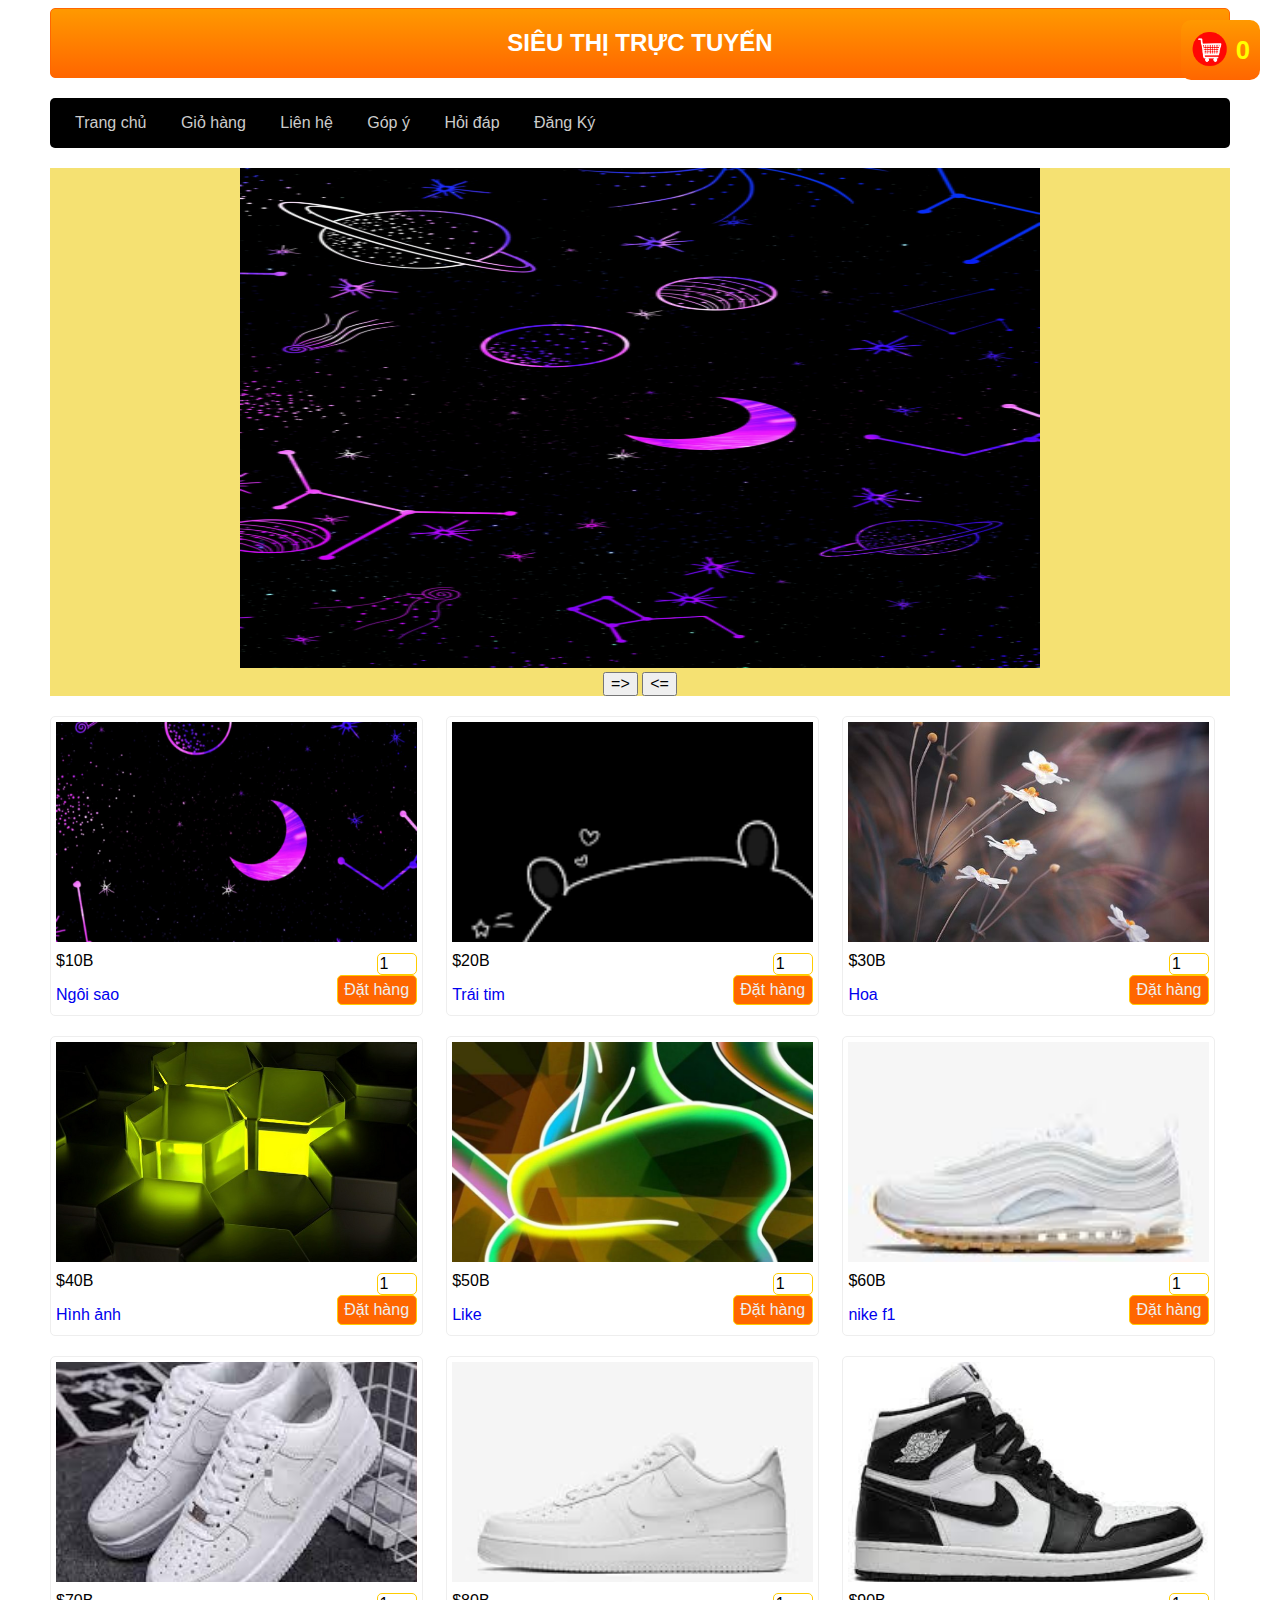
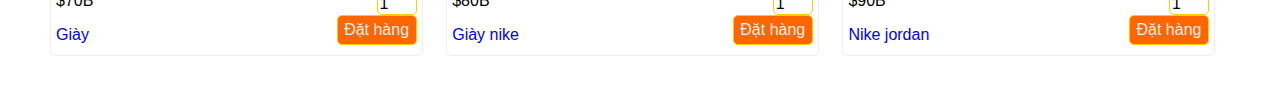
<file: index.html>
<!DOCTYPE html>
<html lang="en">

<head>
    <meta charset="UTF-8">
    <title>ASM-giohang</title>
    <link rel="stylesheet" href="css/style.css">
</head>

<body>
    <div class="giohang">
        <a onclick="showcart();"><img src="images/cart.png"><span id="countsp">0</span></a>
    </div>
    <div id="showcart">
        <table>
            <tr>
                <th>STT</th>
                <th>Hình</th>
                <th>Tên sản phẩm</th>
                <th>Đơn giá</th>
                <th>Số lượng</th>
                <th>Thành tiền ($B)</th>
            </tr>
            <tbody id="mycart">

            </tbody>

        </table>
    </div>
    <div class="boxcenter">
        <div class="row mb header">
            <h1> SIÊU THỊ TRỰC TUYẾN</h1>
        </div>

        <div class="row mb menu">
            <ul>
                <li><a href="index.html">Trang chủ</a></li>
                <li><a href="#">Giỏ hàng</a></li>
                <li><a href="#">Liên hệ</a></li>
                <li><a href="#">Góp ý</a></li>
                <li><a href="#">Hỏi đáp</a></li>
                <li><a href="index2.html">Đăng Ký</a></li>
            </ul>
        </div>
        <div class="row mb ">
            <div class="row">
                <div class="banner mb">
                    <div class="bs">
                        <img id="anh" src="img/1.png" alt="hinh" width="500" height="500">
                            <div>
                                    <button onclick="prev()"> => </button>
                                    <button onclick="next()"> <= </button>
                                           
                            </div>
                        </div>
                </div>
                
            </div>
            <div class="row">
                <div class="boxsp mr">
                    <div class="row img"><img src="images/1.png" alt=""></div>
                    <p>$<span>10</span>B</p>
                    <a href="#">Ngôi sao</a>
                    <input type="number" name="soluong" min="1" max="10" value="1">
                    <button onclick="themvaogiohang(this)">Đặt hàng</button>
                </div>
                <div class="boxsp mr">
                    <div class="row img"><img src="images/2.png" alt=""></div>
                    <p>$<span>20</span>B</p>
                    <a href="#">Trái tim</a>
                    <input type="number" name="soluong" min="1" max="10" value="1">
                    <button onclick="themvaogiohang(this)">Đặt hàng</button>
                </div>
                <div class="boxsp ">
                    <div class="row img"><img src="images/3.png" alt=""></div>
                    <p>$<span>30</span>B</p>
                    <a href="#">Hoa</a>
                    <input type="number" name="soluong" min="1" max="10" value="1">
                    <button onclick="themvaogiohang(this)">Đặt hàng</button>
                </div>
                <div class="boxsp mr">
                    <div class="row img"><img src="images/4.png" alt=""></div>
                    <p>$<span>40</span>B</p>
                    <a href="#">Hình ảnh</a>
                    <input type="number" name="soluong" min="1" max="10" value="1">
                    <button onclick="themvaogiohang(this)">Đặt hàng</button>
                </div>
                <div class="boxsp mr">
                    <div class="row img"><img src="images/5.png" alt=""></div>
                    <p>$<span>50</span>B</p>
                    <a href="#">Like</a>
                    <input type="number" name="soluong" min="1" max="10" value="1">
                    <button onclick="themvaogiohang(this)">Đặt hàng</button>
                </div>
                <div class="boxsp ">
                    <div class="row img"><img src="images/6.jpg" alt=""></div>
                    <p>$<span>60</span>B</p>
                    <a href="#">nike f1</a>
                    <input type="number" name="soluong" min="1" max="10" value="1">
                    <button onclick="themvaogiohang(this)">Đặt hàng</button>
                </div>
                <div class="boxsp mr">
                    <div class="row img"><img src="images/7.jpg" alt=""></div>
                    <p>$<span>70</span>B</p>
                    <a href="#">Giày</a>
                    <input type="number" name="soluong" min="1" max="10" value="1">
                    <button onclick="themvaogiohang(this)">Đặt hàng</button>
                </div>
                <div class="boxsp mr">
                    <div class="row img"><img src="images/8.jpg" alt=""></div>
                    <p>$<span>80</span>B</p>
                    <a href="#">Giày nike</a>
                    <input type="number" name="soluong" min="1" max="10" value="1">
                    <button onclick="themvaogiohang(this)">Đặt hàng</button>
                </div>
                <div class="boxsp ">
                    <div class="row img"><img src="images/9.jpg" alt=""></div>
                    <p>$<span>90</span>B</p>
                    <a href="#">Nike jordan</a>
                    <input type="number" name="soluong" min="1" max="10" value="1">
                    <button onclick="themvaogiohang(this)">Đặt hàng</button>
                </div>
            </div>
        </div>
    </div>
    <script src="js/cart.js"></script>
</body>
<script>
    var images = [];
    var index = 1;
    var sohinh = 6;
    for (var i = 1; i < sohinh; i++) {
        images[i] = new Image();
        images[i].src = "img/" + i + ".png";
    }
    function next() {
        index++;
        if (index >= images.length) index = 0;
        var anh = document.getElementById("anh");
        anh.src = images[index].src;
    }
    function prev() {
        index--;
        if (index < 0) index = images.length - 1;
        var anh = document.getElementById("anh");
        anh.src = images[index].src;
    }
</script>
</html>
</file>
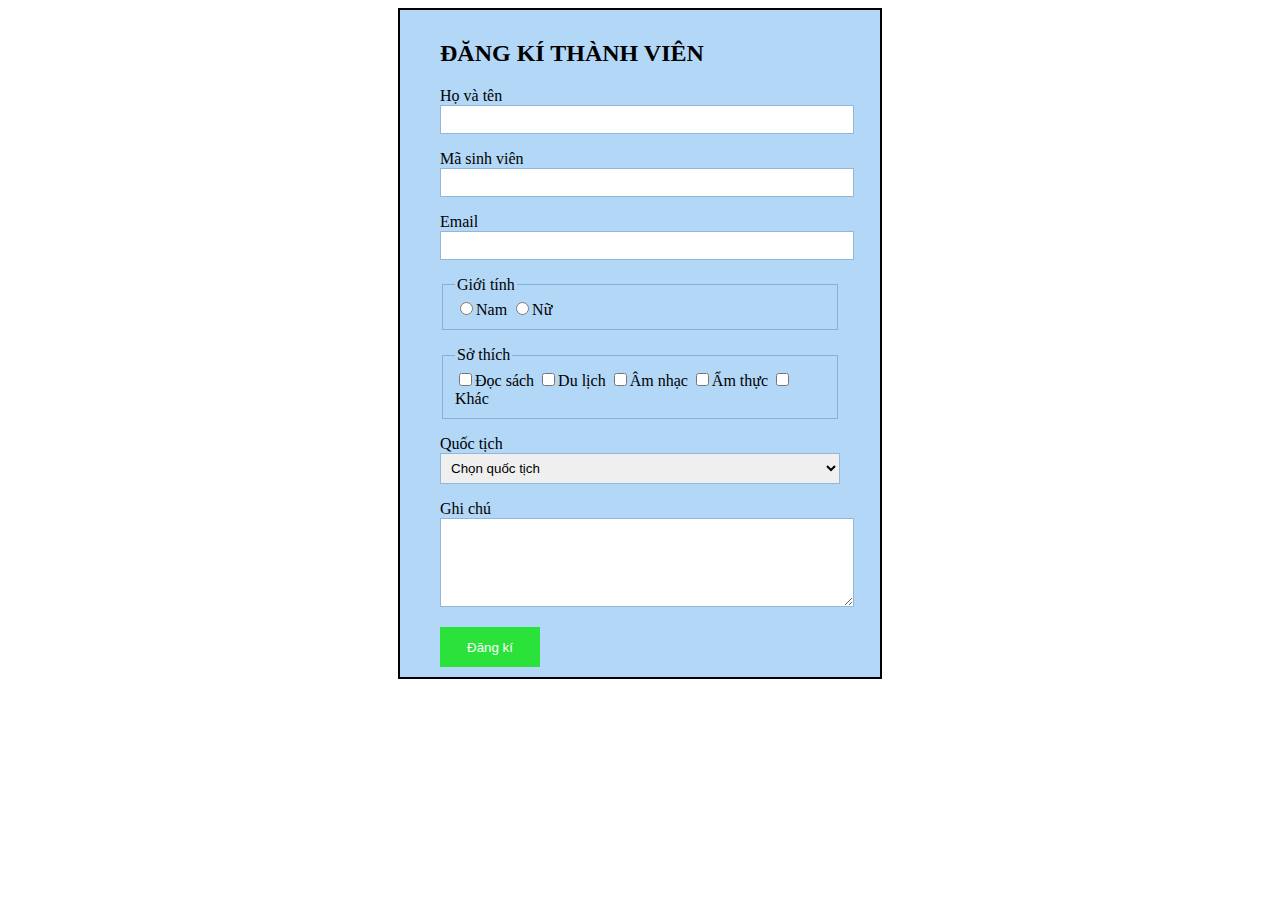
<file: index2.html>
<!DOCTYPE html>
<html lang="en">
<head>

   
   
    <style>
        #form1{
            width: 400px;
            margin: auto;
            padding: 10px 40px;
            background-color: rgb(179, 215, 247);
            border: 2px solid black;
        }

        #form1 .txt{
            width: 400px;
            padding: 6px;
            border: 1px solid rgb(148, 183, 217);
        }

        #form1 fieldset{
            border: 1px solid rgb(133, 176, 219);
            margin-top: 0;
        }

        #form1 #dangki{
            width: 100px;
            height: 40px;
            border: none;
            background-color: rgb(43, 226, 58);
            color: white;
        }

        #form1 #baoloi{
            margin: 0px auto;
            color: red;
        }
        #form1 .loi{
            width: 400px;
            padding: 6px;
            border: 1px solid rgb(255, 102, 0);
            background-color: rgb(255, 13, 0);
        }
    </style>
    <title>Form</title>
</head>
<script>
    function kiemtra(){
        var loi= ""
    var masv = document.getElementById("masv");
    if(masv.value==""){
        masv.className="loi";
        loi += "Mã sinh viên không được bỏ trống<br>";
    }
    else if(masv.value.length!=7){
        masv.className="loi";
        loi += "Mã sinh viên không đúng 7 kí tự<br>"
    }
    else masv.className="txt";
    var hoten= document.getElementById("hoten");
    if(hoten.value==""){
        hoten.className="loi";
        loi += "Họ và tên không được bỏ trống.<br>";
    }
    else if(hoten.value.length>30){
        hoten.className="loi";
        loi += "Họ tên quá dài";
    }
    else masv.className="txt";
    var email = document.getElementById("email");
    if(email.value==""){
        email.className="loi";
        loi += "Email không được bảo trống.<br>";
    }else email.className="txt";
    dem=0;
    var arr_phai = document.getElementsByName("phai");
    for(var i=0; i<arr_phai.length; i++){
        if(arr_phai[i].checked ==true) dem++;
    }
    if(dem==0){
        document.getElementById("fs1").className="loi";
        loi += "Phải chọn giới tính.<br>";
    }else 
    document.getElementById("fs1").className="";
    arr_sothich= document.getElementsByName("st");
    dem=0;
    for(var i=0;i<arr_sothich.length; i++){
        if(arr_sothich[i].checked) dem++;
    }
    if(dem==0){
        document.getElementById("fs2").className="loi";
        loi += "Phải chọn ít nhất 1 sở thích.<br>";
    }else document.getElementById("fs2").className="";
    var qt = document.getElementById("quoctich");
    if (qt.value==0){
        qt.className="loi";
        loi += "Phải chọn quốc tịch.<br>";
    }else
    qt.className="txt";
    var gc= document.getElementById("ghichu");
    if(gc.value.length>200){
        gc.className="loi";
        loi += "Ghi chú dưới 200 kí tự thôi.<br>";
    }else 
    gc.className="txt";
    if(loi!="")
        document.getElementById('baoloi').innerHTML=loi;
setTimeout("document.getElementById('baoloi').innerHTML=''",5000);
        return false;
    }
</script>
<body>
    <form id="form1">
        <h2>ĐĂNG KÍ THÀNH VIÊN</h2>
        <p>
            <label>Họ và tên</label>
            <input id="masv" type="text" class="txt">
        </p>
        <p>
            <label>Mã sinh viên</label>
            <input id="hoten" type="text" class="txt">
        </p>
        <p>
            <label>Email</label>
            <input id="email" type="text" class="txt">
        </p>
        <p>
            <fieldset id="fs1">
                <legend>Giới tính</legend>
                <input type="radio" name="phai" value="Nam"><label>Nam</label>
                <input type="radio" name="phai" value="Nữ"><label>Nữ</label> <br>
            </fieldset>
        </p>
        <p>
            <fieldset id="fs2">
                <legend>Sở thích</legend>
                <input type="checkbox" name="st"><label>Đọc sách</label>
                <input type="checkbox" name="st"><label>Du lịch</label>
                <input type="checkbox" name="st"><label>Âm nhạc</label>
                <input type="checkbox" name="st"><label>Ẩm thực</label>
                <input type="checkbox" name="st"><label>Khác</label>
            </fieldset>
        </p>
        <p>
            <label>Quốc tịch</label>
            <select id="quoctich" class="txt">
                <option value="0">Chọn quốc tịch</option>
                <option value="1">Việt Nam</option>
                <option value="2">USA</option>
                <option value="3">Nhật</option>
                <option value="4">Hàn Quốc</option>
            </select>
        </p>
        <p>
            <label>Ghi chú</label>
            <textarea id="ghichu" cols="54" rows="5" class="txt"></textarea>
        </p>
        <div id="baoloi"></div>
        <button type="button" onclick=" kiemtra();" id="dangki">Đăng kí</button>
    </form>
</body>
</html>
</file>
<file: css/style.css>
* {
    box-sizing: border-box;
    font-family: sans-serif;
    font-size: 1em;
}

.boxcenter {
    width: 1180px;
    margin: 0 auto;
}

.row {
    float: left;
    width: 100%;
}

.demo {
    background-color: antiquewhite;
    min-height: 100px;
}

.header {
    background-image: linear-gradient(#F90, #F60);
    border: 1px #F60 solid;
    color: rgb(65, 61, 61);
    border-radius: 5px;
}

a {
    text-decoration: none;
}

.giohang {
    position: fixed;
    border-radius: 10px;
    right: 20px;
    top: 20px;
    height: 60px;
    background-image: linear-gradient(#F90, #F60);
    padding: 10px;
    z-index: 5;
}

.giohang img {
    width: 40px;
    float: left;
    margin-right: 5px;
}

.giohang span {
    font-weight: bold;
    font-size: 2vw;
    color: yellow;
    height: 40px;
    line-height: 40px;
}

#showcart {
    position: fixed;
    border-radius: 10px;
    right: 20px;
    top: 80px;
    padding: 10px;
    background-color: #EEE;
    border: 1px solid #CCC;
    z-index: 4;
}

.footer {
    background-color: #F90;
    border: 1px #F60 solid;
    color: #FFF;
    font-size: 0.8vw;
    border-radius: 5px;
    padding: 20px;
}

.header h1 {
    margin: 20px;
    font-size: 1.5em;
    color: #FFF;
    text-align: center;
}

h1 {
    margin: 20px 0px;
    font-size: 1.2vw;
    color: #F60;
}

.menu {
    background-color: black;
    color: #CCC;
    border-radius: 5px;
}

.banner {
    min-height: 300px;
    width: 100%;
    text-align: center;
    background-color: rgb(245, 225, 114);
}

.banner img {
    width: 800px;
    height: 500px;
}

.boxsp {
    float: left;
    width: calc(32% - 5px);
    min-height: 300px;
    border: 1px #EEE solid;
    border-radius: 5px;
    margin-bottom: 20px;
    position: relative;
    padding: 5px;
}

.boxsp input {
    width: 40px;
    position: absolute;
    right: 5px;
    bottom: 40px;
    border-radius: 5px;
    border: 1px #FC0 solid;
}

.boxsp button {
    width: 80px;
    position: absolute;
    right: 5px;
    bottom: 10px;
    background-color: #FF6600;
    border-radius: 5px;
    border: 1px #FC0 solid;
    padding: 5px 0px;
    color: #EEE;
}

.boxsp .img {
    min-height: 230px;
    text-align: center;
}

.img img {
    height: 220px;
    width: 100%;
    object-fit: cover;
}

.menu ul {
    padding: 0px 10px;
}

.menu ul li {
    list-style-type: none;
    display: inline;
    padding: 0px 15px;
}

.menu ul li a {
    color: #CCC;
    text-decoration: none;
    transition: 0.5s;
}

.menu ul li a:hover {
    color: white;
    font-size: 0.8vw;
}


/* giỏ hàng */

table {
    width: 100%;
    border-collapse: collapse;
}

th {
    background-color: #999;
    padding: 10px;
}

th,
td {
    border: 1px #CCC solid;
    text-align: center;
}

td div {
    width: calc(100% - 20px);
    padding: 0px 10px;
    text-align: right;
}

th div {
    width: calc(100% - 10px);
    padding: 0px 5px;
    text-align: right;
    font-size: 1.5rem;
}

td img {
    width: 100px;
}

.mb {
    margin-bottom: 20px;
}

.mb10 {
    margin-bottom: 10px;
}

.mr {
    margin-right: 2%;
}
</file>
